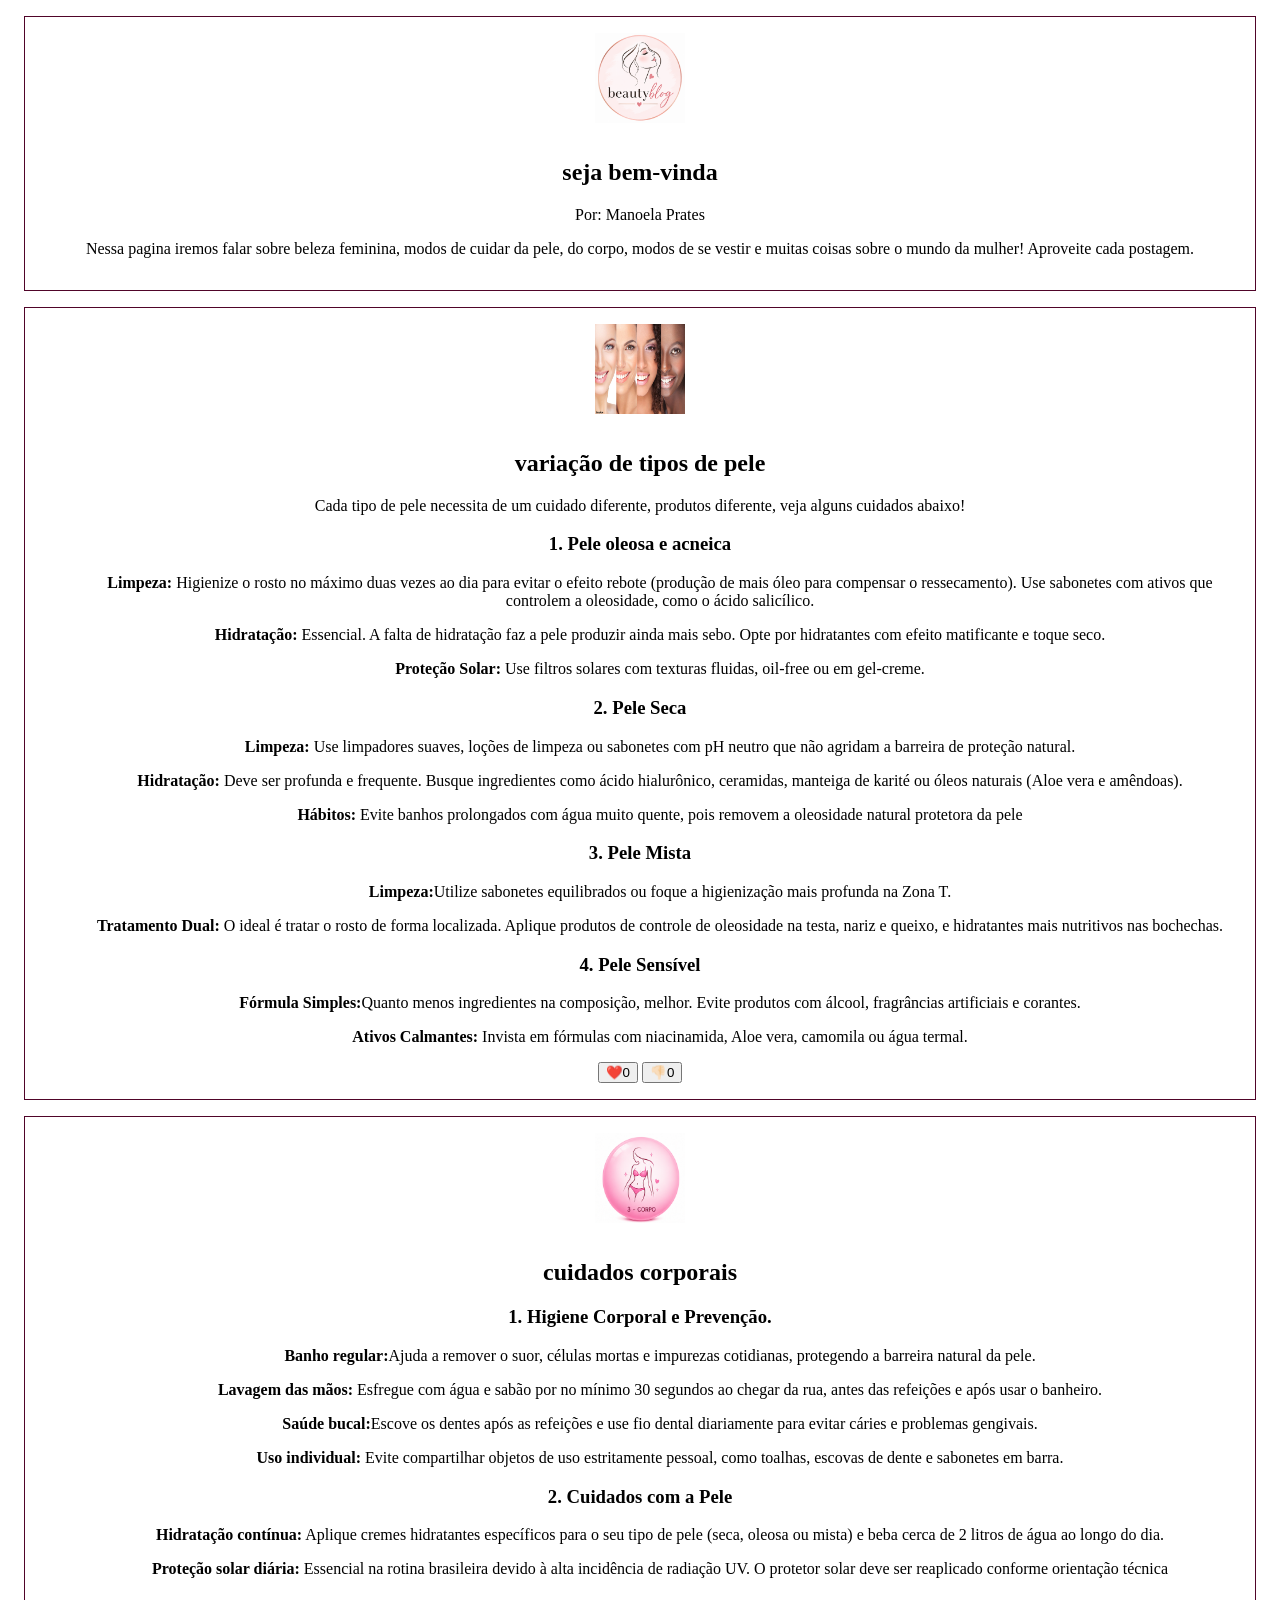
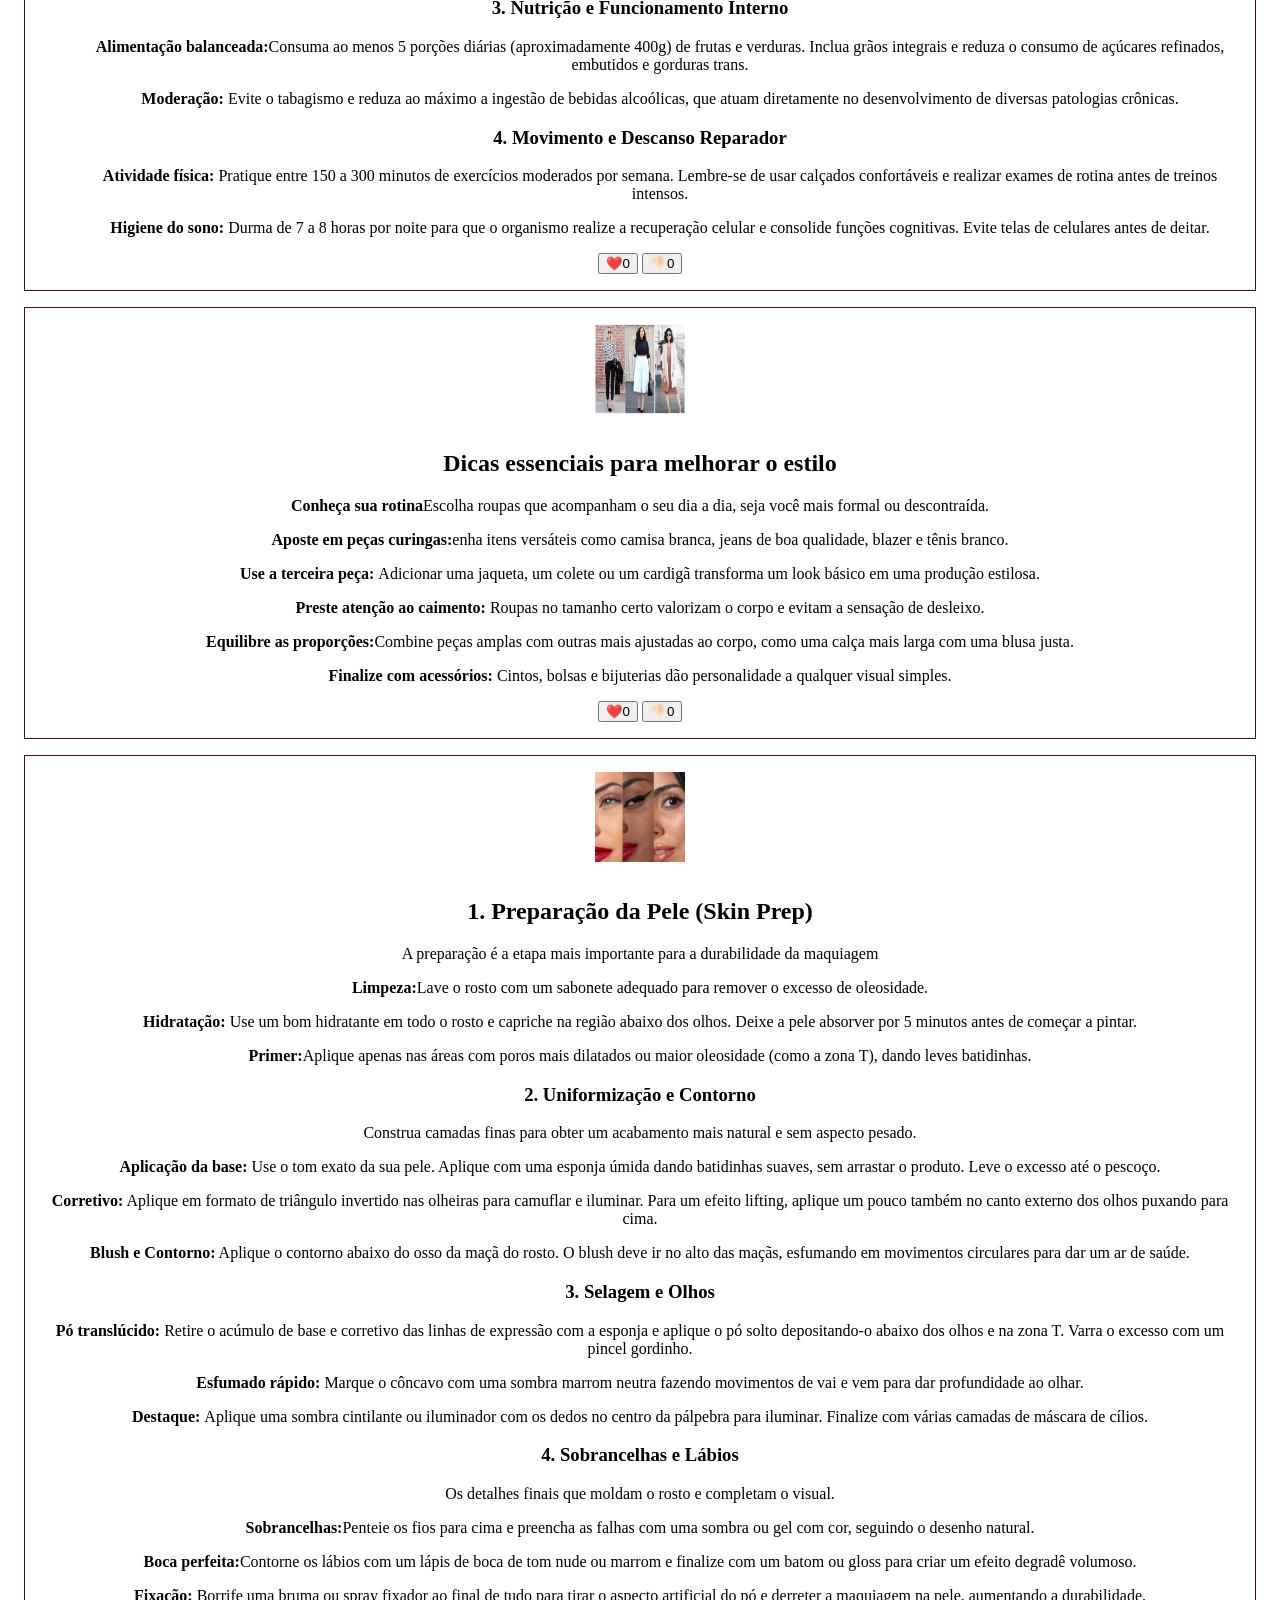
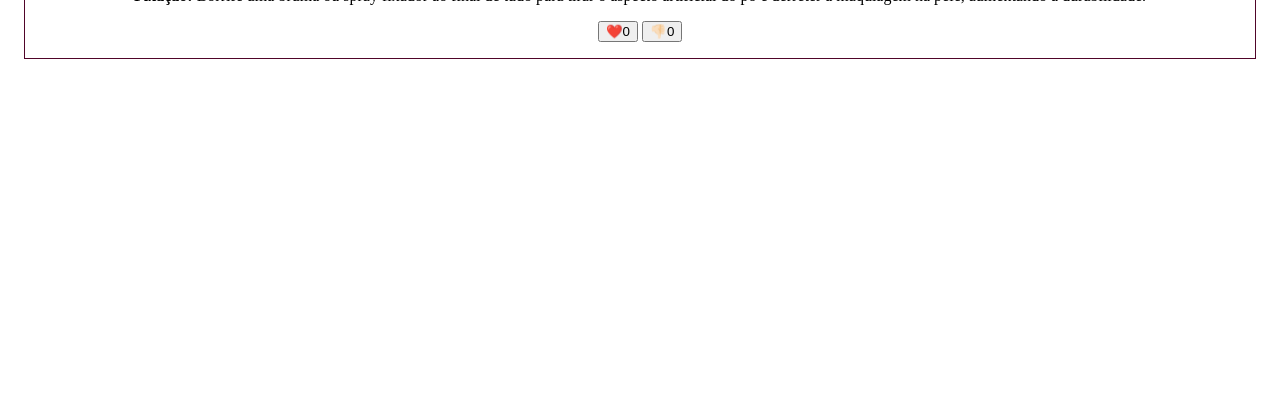
<file: index.html>
<!DOCTYPE html>
<!DOCTYPE html>
<html lang="en">
<head>
    <meta charset="UTF-8">
    <meta name="viewport" content="width=device-width, initial-scale=1.0">
    <title>beautyblog</title>
</head>
<style>
    body{
        max-width: 100vw;
    }
    header{
        background-color: #81003F;
        color: #FFFFFF;
        text-align: center;
    }
    main{
        background-color:#FFFFFF ;
        color: #81003F;

        display: flex;
        flex-wrap: wrap;
    }
    article{
        display: flex;

        border:1px solid #500429;

        margin: 16px;
        gap: 16px;
        padding: 16px;
        flex: 1 1 25%;
        flex-direction: column;
        align-items: center;
        text-align: center;
        justify-content: center;

    }
    img{
        width: 90px;
        height: 90px;
    }
    .artigo-autor{
        font-weight: bold;
        color: #500429;
    }
    </style>
<body>
        <article>
            <img src="imagem-blog.png" alt="logo tipo da marca beautyblog">
            <div>
                <h1>seja bem-vinda</h1>
                <p class="artigo-autor"></p>Por: Manoela Prates</p>
                <p>Nessa pagina iremos falar sobre beleza feminina, modos de cuidar da pele, do corpo, modos de se vestir e muitas coisas sobre o mundo da mulher! Aproveite cada postagem.</p>
            </div>
        </article>
        <article>
            <img src="imagem.jpg" alt="logo tipo da marca beautyblog">
            <div>
                <h1>variação de tipos de pele</h1>
                <p>Cada tipo de pele necessita de um cuidado diferente, produtos diferente, veja alguns cuidados abaixo!</p>
                <h3>1. Pele oleosa e acneica</H3>
                <ol><b>Limpeza:</b> Higienize o rosto no máximo duas vezes ao dia para evitar o efeito rebote (produção de mais óleo para compensar o ressecamento). Use sabonetes com ativos que controlem a oleosidade, como o ácido salicílico.</ol>
                <ol> <b>Hidratação:</b> Essencial. A falta de hidratação faz a pele produzir ainda mais sebo. Opte por hidratantes com efeito matificante e toque seco.</ol>
                <ol><b>Proteção Solar:</b> Use filtros solares com texturas fluidas, oil-free ou em gel-creme.</ol>
                <h3>2. Pele Seca</h3>
                <ol><b>Limpeza:</b> Use limpadores suaves, loções de limpeza ou sabonetes com pH neutro que não agridam a barreira de proteção natural.</ol>
                <ol><b>Hidratação:</b> Deve ser profunda e frequente. Busque ingredientes como ácido hialurônico, ceramidas, manteiga de karité ou óleos naturais (Aloe vera e amêndoas).</ol>
                <ol><b>Hábitos:</b> Evite banhos prolongados com água muito quente, pois removem a oleosidade natural protetora da pele</ol>
                <h3>3. Pele Mista</h3>
                <ol><b>Limpeza:</b>Utilize sabonetes equilibrados ou foque a higienização mais profunda na Zona T.</ol>
                <ol><b>Tratamento Dual: </b> O ideal é tratar o rosto de forma localizada. Aplique produtos de controle de oleosidade na testa, nariz e queixo, e hidratantes mais nutritivos nas bochechas.</ol>
                <h3>4. Pele Sensível</h3>
                <ol><b>Fórmula Simples:</b>Quanto menos ingredientes na composição, melhor. Evite produtos com álcool, fragrâncias artificiais e corantes.</ol>
                <ol><b>Ativos Calmantes:</b> Invista em fórmulas com niacinamida, Aloe vera, camomila ou água termal.</ol>
                <button>❤️<span>0</span></button>
                <button>👎🏻<span>0</span></button>
            </div>
        </article>
          <article>
            <img src="corpo.png" alt="cuidado corporal">
            <div>
                <h1>cuidados corporais</h1>
                <h3> 1. Higiene Corporal e Prevenção.</h3>
                <ol><b>Banho regular:</b>Ajuda a remover o suor, células mortas e impurezas cotidianas, protegendo a barreira natural da pele.</ol>
                <ol><b>Lavagem das mãos: </b>Esfregue com água e sabão por no mínimo 30 segundos ao chegar da rua, antes das refeições e após usar o banheiro.</ol>
                <ol><b>Saúde bucal:</b>Escove os dentes após as refeições e use fio dental diariamente para evitar cáries e problemas gengivais.</ol>
                <ol><b>Uso individual:</b> Evite compartilhar objetos de uso estritamente pessoal, como toalhas, escovas de dente e sabonetes em barra.</ol>
                <h3> 2. Cuidados com a Pele </h3>
                <ol><b>Hidratação contínua:</b> Aplique cremes hidratantes específicos para o seu tipo de pele (seca, oleosa ou mista) e beba cerca de 2 litros de água ao longo do dia.</ol>
                <ol><b>Proteção solar diária: </b>Essencial na rotina brasileira devido à alta incidência de radiação UV. O protetor solar deve ser reaplicado conforme orientação técnica</ol>
                <h3> 3. Nutrição e Funcionamento Interno</h3>
                <ol><b>Alimentação balanceada:</b>Consuma ao menos 5 porções diárias (aproximadamente 400g) de frutas e verduras. Inclua grãos integrais e reduza o consumo de açúcares refinados, embutidos e gorduras trans.</ol>
                <ol><b>Moderação:</b> Evite o tabagismo e reduza ao máximo a ingestão de bebidas alcoólicas, que atuam diretamente no desenvolvimento de diversas patologias crônicas.</ol>
                <h3> 4. Movimento e Descanso Reparador</h3>
                <ol><b>Atividade física:</b> Pratique entre 150 a 300 minutos de exercícios moderados por semana. Lembre-se de usar calçados confortáveis e realizar exames de rotina antes de treinos intensos.</ol>
                <ol><b>Higiene do sono:</b> Durma de 7 a 8 horas por noite para que o organismo realize a recuperação celular e consolide funções cognitivas. Evite telas de celulares antes de deitar.</ol>
                  <button>❤️<span>0</span></button>
                <button>👎🏻<span>0</span></button>
            </div>
        </article>
        <article>
            <img src="looks.jpg" alt="maneiras de se vestir">
            <div>
                <h1>Dicas essenciais para melhorar o estilo</h1>
                <p><b>Conheça sua rotina</b>Escolha roupas que acompanham o seu dia a dia, seja você mais formal ou descontraída.</p>
                <p><b>Aposte em peças curingas:</b>enha itens versáteis como camisa branca, jeans de boa qualidade, blazer e tênis branco.</p>
                <p><b>Use a terceira peça: </b>Adicionar uma jaqueta, um colete ou um cardigã transforma um look básico em uma produção estilosa.</p>
                <p><b>Preste atenção ao caimento:</b> Roupas no tamanho certo valorizam o corpo e evitam a sensação de desleixo.</p>
                <p><b>Equilibre as proporções:</b>Combine peças amplas com outras mais ajustadas ao corpo, como uma calça mais larga com uma blusa justa.</p>
                <p><b>Finalize com acessórios:</b> Cintos, bolsas e bijuterias dão personalidade a qualquer visual simples.</p>
                            <button>❤️<span>0</span></button>
                <button>👎🏻<span>0</span></button>
            </div>
        </article>
        <article>
            <img src="maquiagem.jpg" alt="tipos de maquiagem">
            <div>
                <h1>1. Preparação da Pele (Skin Prep)</h1>
                <p>A preparação é a etapa mais importante para a durabilidade da maquiagem</p>
                <p><b>Limpeza:</b>Lave o rosto com um sabonete adequado para remover o excesso de oleosidade.</p>
                <p><b>Hidratação: </b> Use um bom hidratante em todo o rosto e capriche na região abaixo dos olhos. Deixe a pele absorver por 5 minutos antes de começar a pintar.</p>
            <p><b>Primer:</b>Aplique apenas nas áreas com poros mais dilatados ou maior oleosidade (como a zona T), dando leves batidinhas.</p>  
            <h3>2. Uniformização e Contorno</h3>
            <p>Construa camadas finas para obter um acabamento mais natural e sem aspecto pesado.</p>
            <p><b>Aplicação da base:</b> Use o tom exato da sua pele. Aplique com uma esponja úmida dando batidinhas suaves, sem arrastar o produto. Leve o excesso até o pescoço.</p>
            <p><b>Corretivo:</b> Aplique em formato de triângulo invertido nas olheiras para camuflar e iluminar. Para um efeito lifting, aplique um pouco também no canto externo dos olhos puxando para cima.</p>
            <p><b>Blush e Contorno:</b> Aplique o contorno abaixo do osso da maçã do rosto. O blush deve ir no alto das maçãs, esfumando em movimentos circulares para dar um ar de saúde.</p>
            <h3>3. Selagem e Olhos</h3>
            <p><b>Pó translúcido:</b> Retire o acúmulo de base e corretivo das linhas de expressão com a esponja e aplique o pó solto depositando-o abaixo dos olhos e na zona T. Varra o excesso com um pincel gordinho.</p>
            <p><b>Esfumado rápido:</b> Marque o côncavo com uma sombra marrom neutra fazendo movimentos de vai e vem para dar profundidade ao olhar.</p>
            <p><b>Destaque: </b>Aplique uma sombra cintilante ou iluminador com os dedos no centro da pálpebra para iluminar. Finalize com várias camadas de máscara de cílios.</p>
            <h3>4. Sobrancelhas e Lábios</h3>
            <p>Os detalhes finais que moldam o rosto e completam o visual.</p>
            <p><b>Sobrancelhas:</b>Penteie os fios para cima e preencha as falhas com uma sombra ou gel com cor, seguindo o desenho natural.</p>
            <p><b>Boca perfeita:</b>Contorne os lábios com um lápis de boca de tom nude ou marrom e finalize com um batom ou gloss para criar um efeito degradê volumoso.</p>
            <p><b>Fixação: </b> Borrife uma bruma ou spray fixador ao final de tudo para tirar o aspecto artificial do pó e derreter a maquiagem na pele, aumentando a durabilidade.</p>
                        <button>❤️<span>0</span></button>
                <button>👎🏻<span>0</span></button>
            </div>
        </article>
        <iframe width="560" height="315" src="https://youtu.be/MXqjAW3mS4A?si=O4PsXfnSBg4-tWj4v" title="youtube video player" frameborder="0" allow="accelerometer; autoplay; clipboard-write;escrypted-media; gyroscope; picture-in-picture; web-share" referrerpolicy="strict-origin-when-cross-origin" allowfullscreen></iframe>
</div>
</body>
<script>
    const botoes = document.querySelectorAll("button");

    botoes.forEach(
        function(botao){
            botao.addEventListener("click", botaoClicado);
            function botaoClicado(){
                console.log("fui clicado");
                let texto = botao.querySelector("span");
                texto.textContent++;
           }
        })
</script>
</html>
</file>
